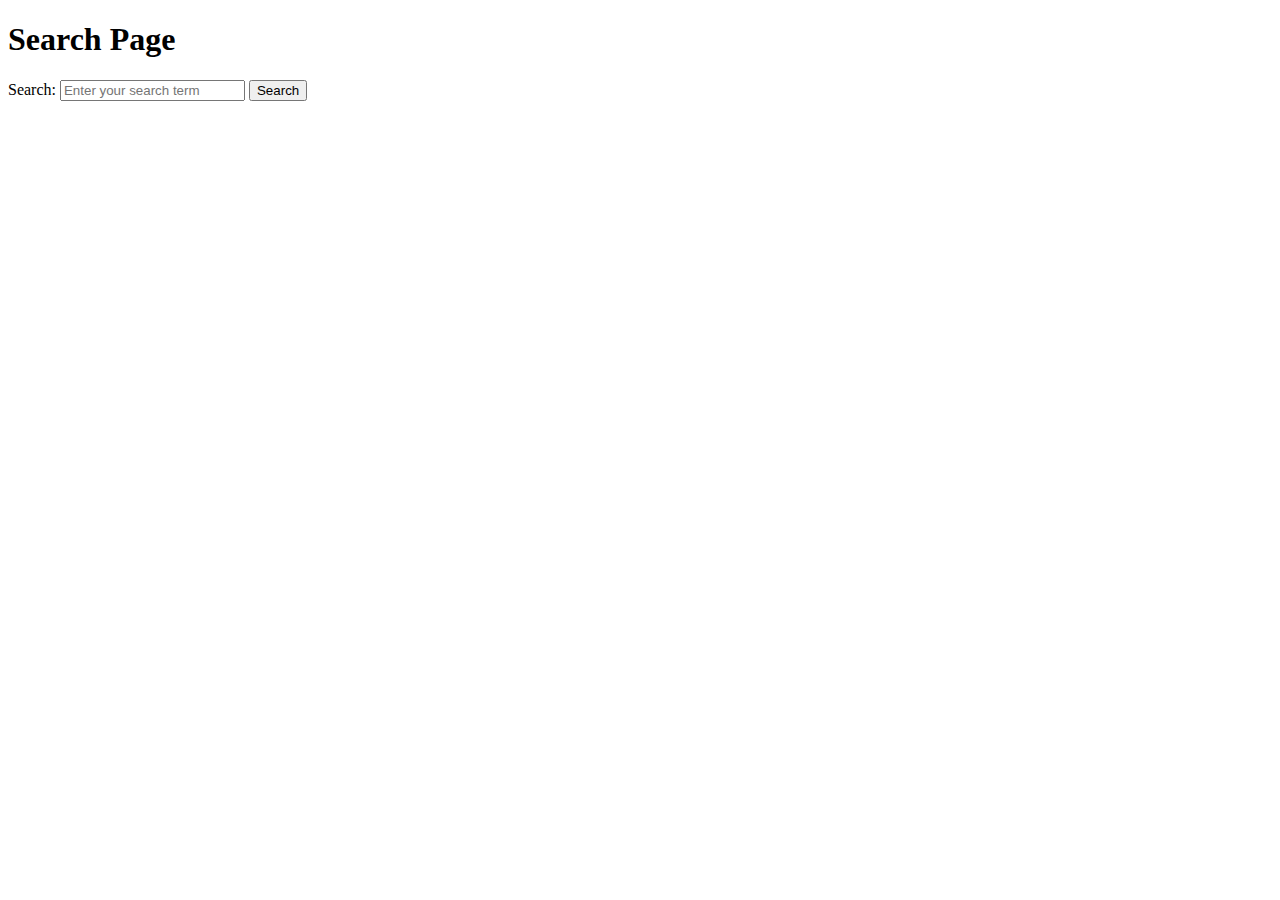
<file: templates/index.html>
<!DOCTYPE html>
<html>
<head>
  <title>Search Page</title>
</head>
<body>
  <h1>Search Page</h1>
  
  <form action="#" method="POST">
    <label for="search">Search:</label>
    <input type="text" id="search" name="search" placeholder="Enter your search term">
    <button type="submit">Search</button>
  </form>
</body>
</html>
</file>
